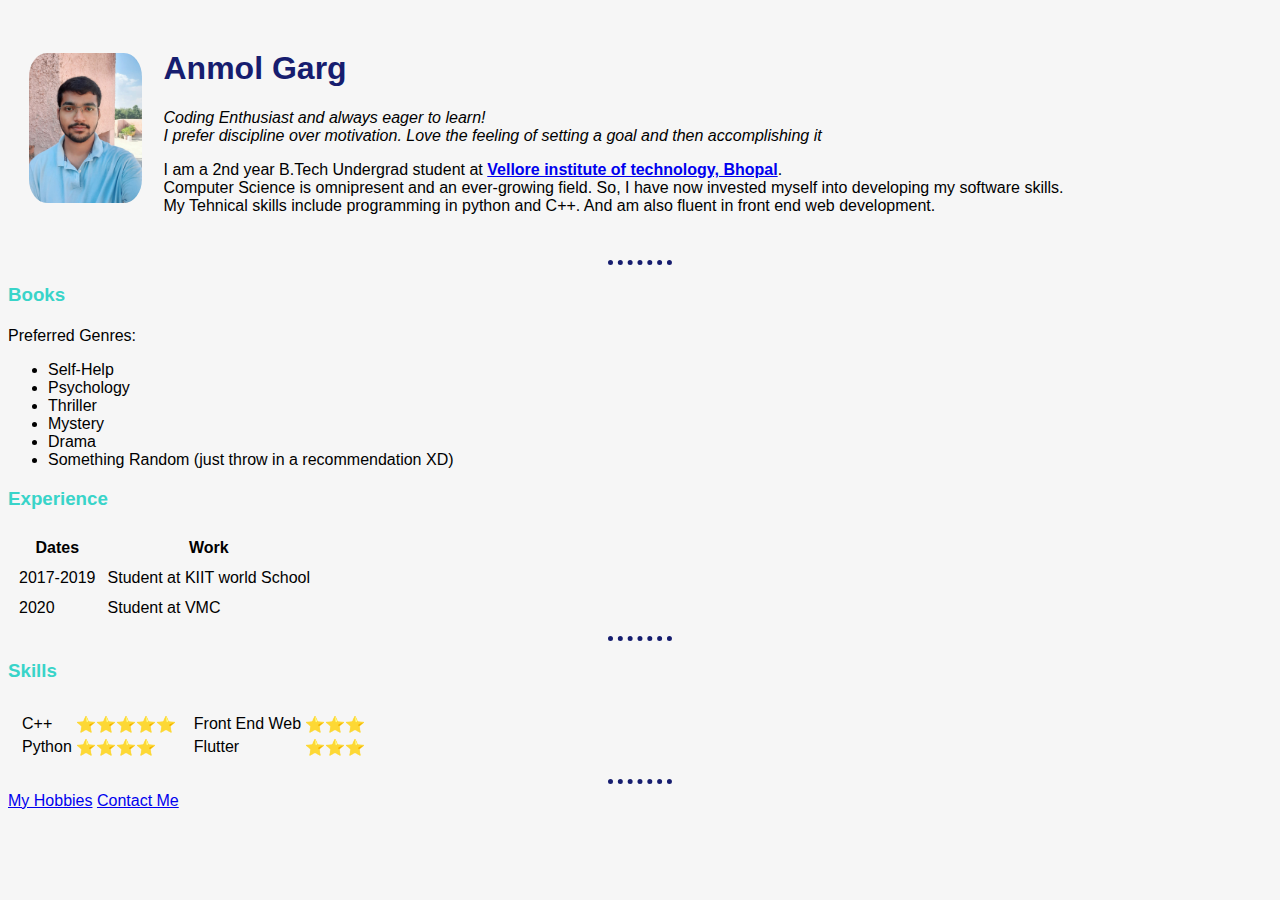
<file: Atom webd/HTML - Personal Site/index.html>
<!DOCTYPE html>
<html lang="en" dir="ltr">

<head>
  <meta charset="utf-8">
  <title>My website - Anmol G.</title>
  <link rel="stylesheet" href="css/styles.css">

</head>

<body >
  <table cellspacing = "20">
    <tr>
      <td> <img src="myimage.jpeg" alt="Profile Picture" /> </td>
      <td>
        <h1>Anmol Garg</h1>
        <p><em>
            Coding Enthusiast and always eager to learn! <br>

            I prefer discipline over motivation. Love the
            feeling of setting a goal and then accomplishing it
          </em></p>

        <p>
          I am a 2nd year B.Tech Undergrad student at <strong><a href="https://vitbhopal.ac.in/">
              Vellore institute of technology, Bhopal</a></strong>.<br />
          Computer Science is omnipresent and an ever-growing field. So, I have now invested myself into developing
          my software skills. <br />
          My Tehnical skills include programming in
          python and C++. And am also fluent in front end web development.
        </p>
      </td>
    </tr>
  </table>

  <hr />
  <h3>Books</h3>
  <h4></h4> Preferred Genres: </h4>
  <ul>
    <li> Self-Help </li>
    <li> Psychology </li>
    <li> Thriller</li>
    <li> Mystery</li>
    <li> Drama </li>
    <li> Something Random (just throw in a recommendation XD)</li>
  </ul>
  <h3> Experience</h3>

  <table cellspacing = "10">
    <tr>
      <td>2017-2019</td>
      <td>Student at KIIT world School</td>
    </tr>
    <tr>
      <td>2020</td>
      <td>Student at VMC</td>
    </tr>
    <thead>
      <tr>
        <th>Dates</th>
        <th>Work</th>
      </tr>
    </thead>
    <tbody>

    </tbody>
    <tfoot>

    </tfoot>
  </table>
  <hr />
  <h3>Skills</h3>

  <table cellspacing = "10">
    <tr>
      <td><table>
        <tr>
          <td>C++</td>
          <td>⭐⭐⭐⭐⭐</td>
        </tr>
        <tr>
          <td>Python</td>
          <td>⭐⭐⭐⭐</td>
        </tr>
      </table></td>

      <td><table>
        <tr>
          <td>Front End Web</td>
          <td>⭐⭐⭐</td>
        </tr>
        <tr>
          <td>Flutter</td>
          <td>⭐⭐⭐</td>
        </tr>
      </table></td>
    </tr>
  </table>

  <hr />
  <a href="hobbies.html"> My Hobbies</a>
  <a href="Contact.html"> Contact Me</a>
</body>

</html>
</file>
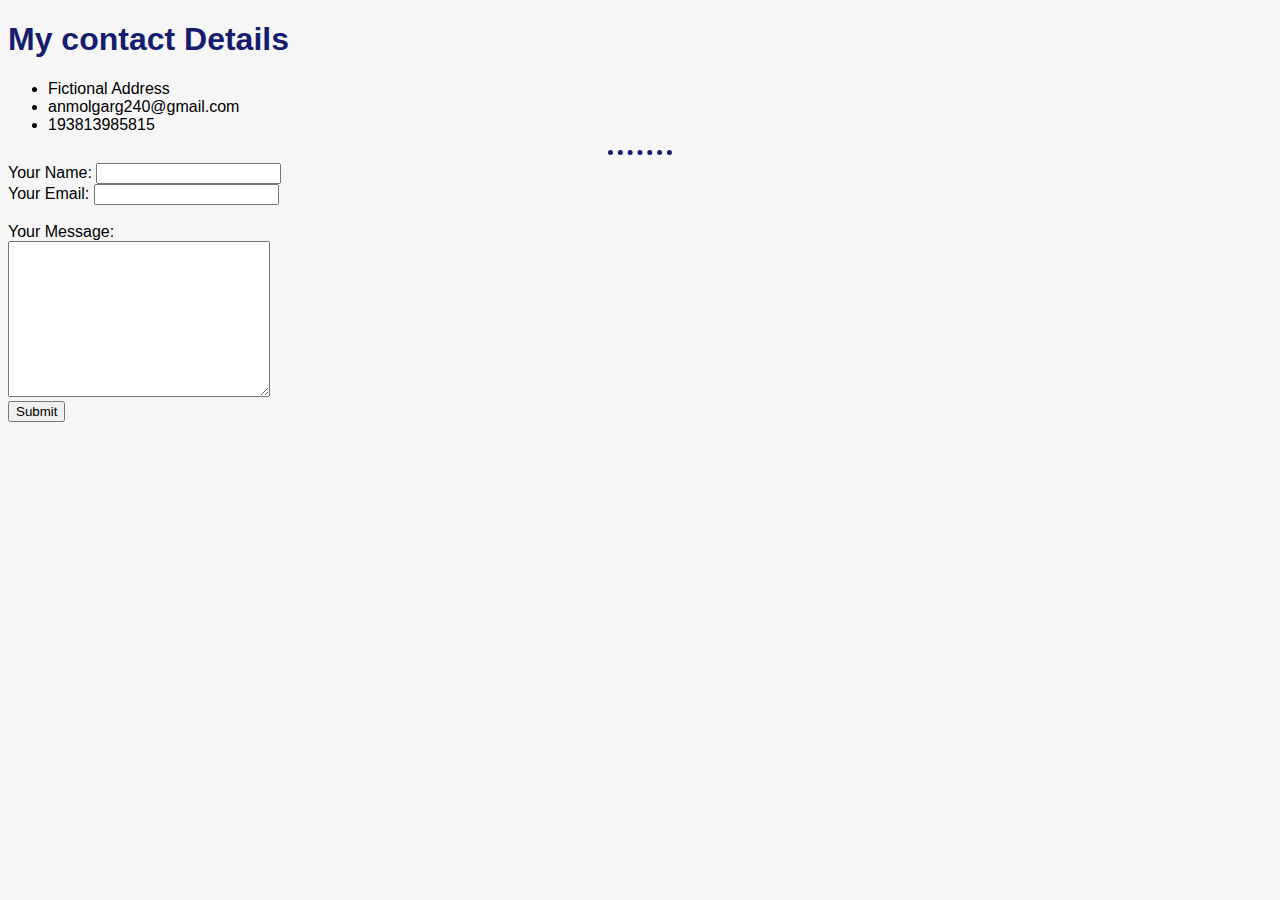
<file: Atom webd/HTML - Personal Site/Contact.html>
<!DOCTYPE html>
<html lang="en" dir="ltr">
  <link rel="stylesheet" href="css/styles.css">
<head>
  <meta charset="utf-8">
  <title>Contact Me</title>
  <h1>My contact Details</h1>
</head>

<body>
  <ul>
    <li>Fictional Address</li>
    <li>anmolgarg240@gmail.com</li>
    <li>193813985815</li>
  </ul>
  <hr>
  <form action="mailto: eschola.venus@gmail.com" method="post" enctype = "text/plain">
    <label>Your Name:</label>
    <input type="text" name="Your Name" value=""><br>

    <label>Your Email:</label>
    <input type="email" name="Your Email" value=""><br><br>
    <label>Your Message:</label><br>
    <textarea name="Your Message" rows="10" cols="30"></textarea><br>

    <input type="submit" name="" >
  </form>
</body>

</html>
</file>
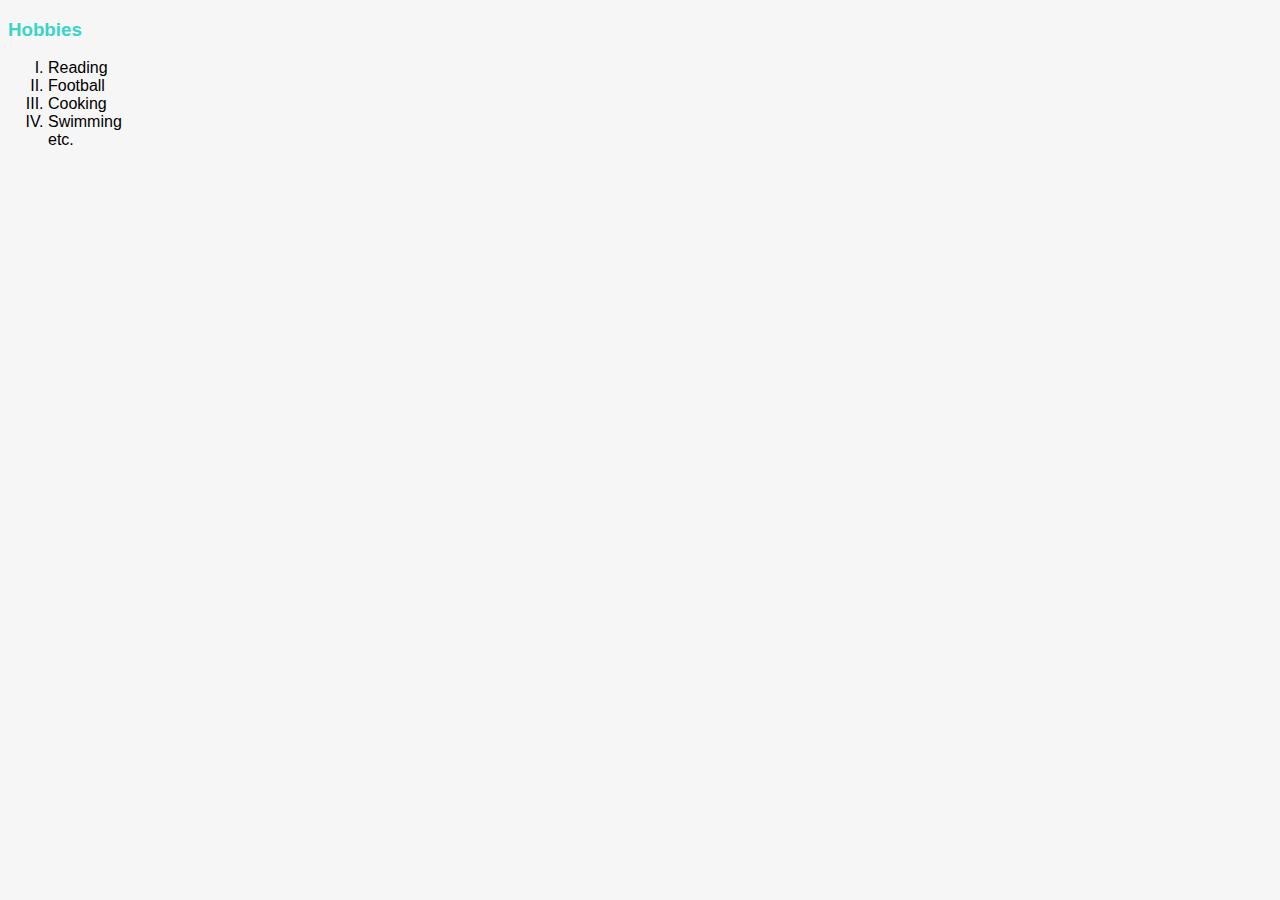
<file: Atom webd/HTML - Personal Site/Hobbies.html>
<!DOCTYPE html>
<html lang="en" dir="ltr">
  <head>
    <meta charset="utf-8">
    <title>My Hobbies</title>
      <link rel="stylesheet" href="css/styles.css">
  </head>
  <body>
    <h3>Hobbies</h3>
    <ol type='I'>
      <li> Reading</li>
      <li> Football</li>
      <li> Cooking</li>
      <li> Swimming </li>
      etc.

    </ol>
  </body>
</html>
</file>
<file: Atom webd/HTML - Personal Site/css/styles.css>
body{
  font-family: sans-serif;
  background-color: #F6F6F6;
}

hr{
  border-style: none;
  border-top-style: dotted;
  border-color: #161D6F;
  border-width: 5px;
  width: 5%;
}

h1{
  color: #161D6F;
}
h3{
    color: #39d4c9;
}

img{
  height: 150px;
  border-radius: 16%;
}
</file>
